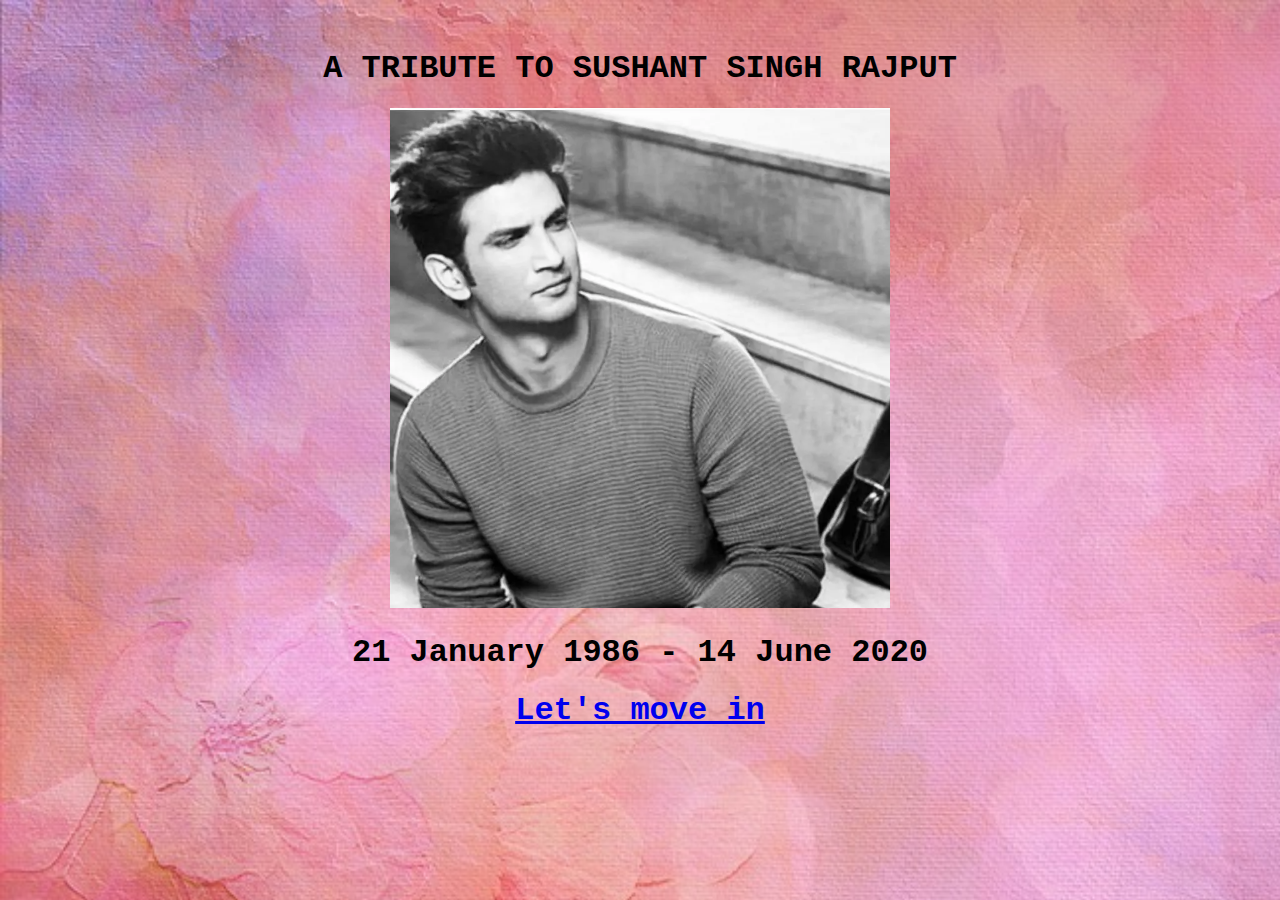
<file: index.html>
<!DOCTYPE html>
<html>
    <head>
        <title>Sushant's story</title>
        <link rel="stylesheet" href="style.css">
    </head>
    <body>
	<CENTER><h1> A TRIBUTE TO SUSHANT SINGH RAJPUT</h1>
	<img src="789.jpg" width="500" height="500">
        <h1>21 January 1986 - 14 June 2020</h1>
	<h1><a href="first.html"> Let's move in</a> </h1></CENTER>
    </body>
</html>
</file>
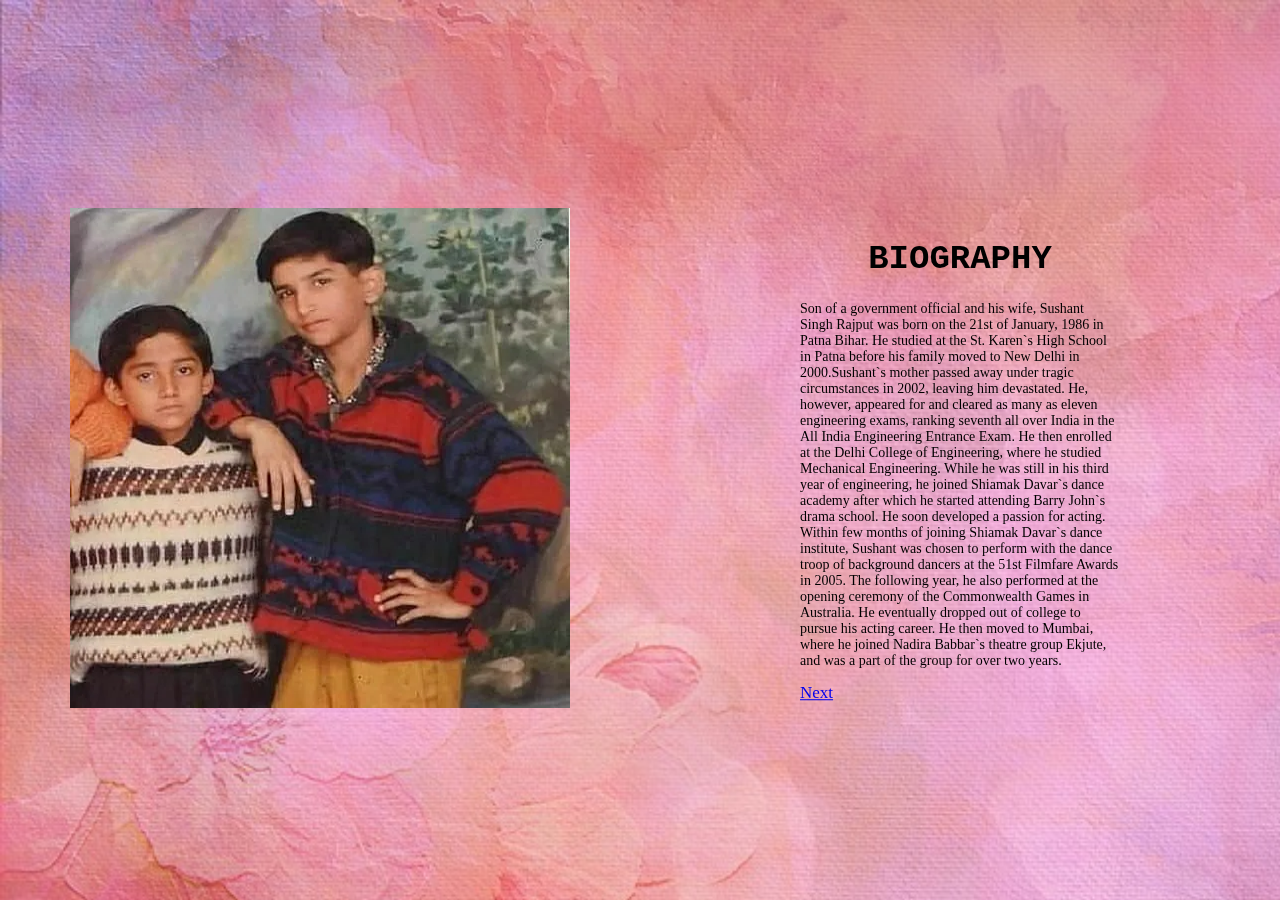
<file: first.html>
<!DOCTYPE html>
<html>
<head>
<title>Sushant's story</title>
<link rel="stylesheet" href="style.css">
</head>
<body>

<br><br><br>
 <div class="split left">
  <div class="centered">
    <img src="fi.jpg" alt="sush" width="500" height="500">    
  </div>
</div> 
<div class="split right">
  <div class="centered">
<center><h1> BIOGRAPHY </H1></center>
 <p>Son of a government official and his wife, Sushant Singh Rajput was born on the 21st of January, 1986 in Patna Bihar. 
He studied at the St. Karen`s High School in Patna before his family moved to New Delhi in 2000.Sushant`s mother passed away under tragic circumstances in 2002, leaving him devastated. 
He, however, appeared for and cleared as many as eleven engineering exams, ranking seventh all over India in the All India Engineering Entrance Exam.
 He then enrolled at the Delhi College of Engineering, where he studied Mechanical Engineering. While he was still in his third year of engineering, he joined Shiamak Davar`s dance academy after which he started attending Barry John`s drama school. 
He soon developed a passion for acting. Within few months of joining Shiamak Davar`s dance institute, Sushant was chosen to perform with the dance troop of background dancers at the 51st Filmfare Awards in 2005.
 The following year, he also performed at the opening ceremony of the Commonwealth Games in Australia. He eventually dropped out of college to pursue his acting career. He then moved to Mumbai, where he joined Nadira Babbar`s theatre group Ekjute, and was a part of the group for over two years.</p>
<a href="second.html"> Next</a>
</div>
</div>

</BODY>
</HTML>
</file>
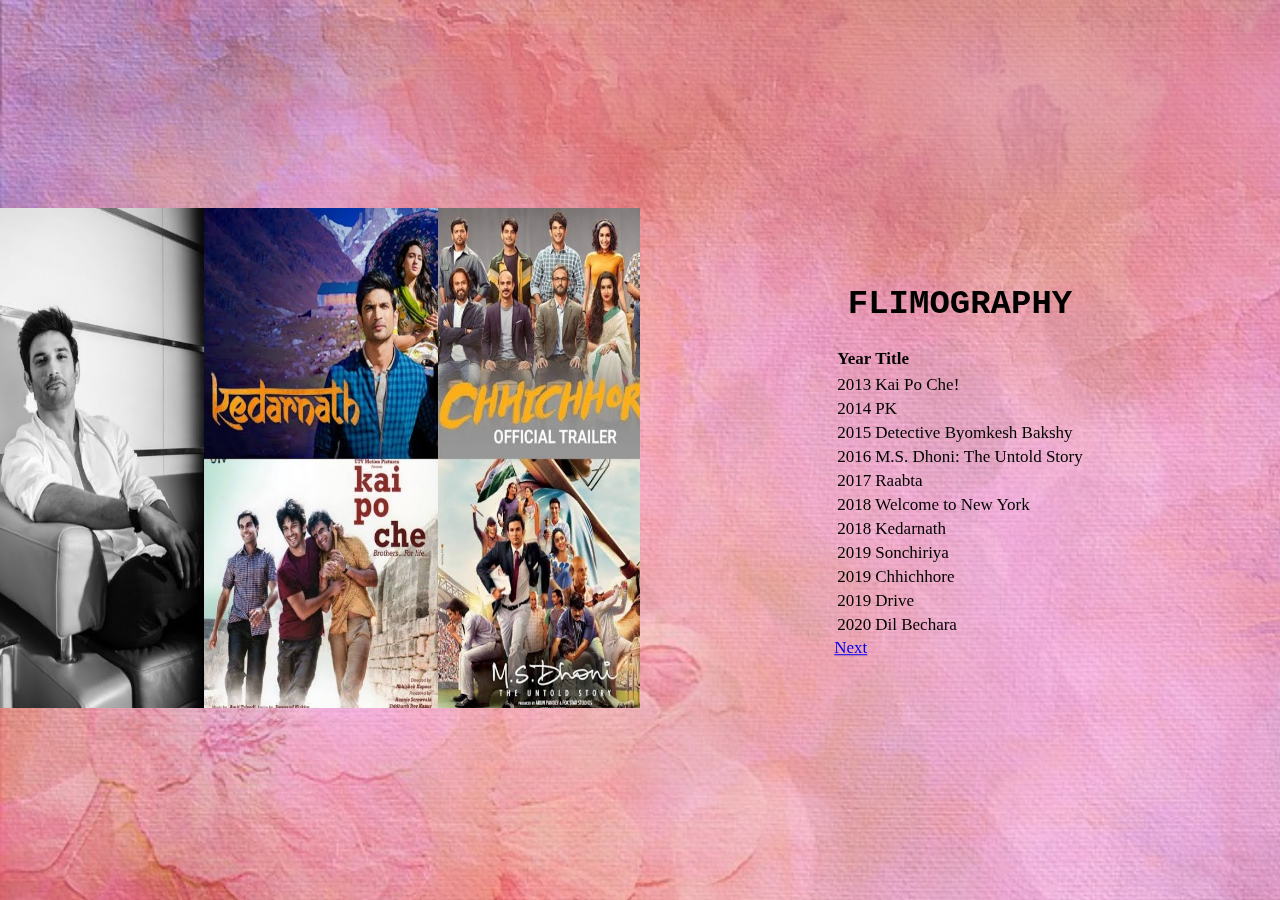
<file: second.html>
<!DOCTYPE html>
<html>
<head>
<title>Sushant's story</title>
<link rel="stylesheet" href="style.css">
</head>
<body>
 <div class="split left">
  <div class="centered">
    <img src="si.jpg" alt="sush" width="700" height="500">    
  </div>
</div> 
<div class="split right">
  <div class="centered">
<center><h1> FLIMOGRAPHY </H1></center>
 <table>
 <tr><th>Year</th><th>Title</th><tr>
<tr><td>2013</td><td>Kai Po Che!</td></tr>
<tr><td>2014</td><td>PK</td></tr>
<tr><td>2015</td><td>Detective Byomkesh Bakshy</td></tr>
<tr><td>2016</td><td>M.S. Dhoni: The Untold Story</td></tr>
<tr><td>2017</td><td>Raabta</td></tr>
<tr><td>2018</td><td>Welcome to New York</td></tr>
<tr><td>2018</td><td>Kedarnath</td></tr>
<tr><td>2019</td><td>Sonchiriya</td></tr>
<tr><td>2019</td><td>Chhichhore</td></tr>
<tr><td>2019</td><td>Drive</td></tr>
<tr><td>2020</td><td>Dil Bechara</td></tr>
</table>
<a href="third.html"> Next</a>
</div>
</div>
</body></html>
</BODY>
</HTML>
</file>
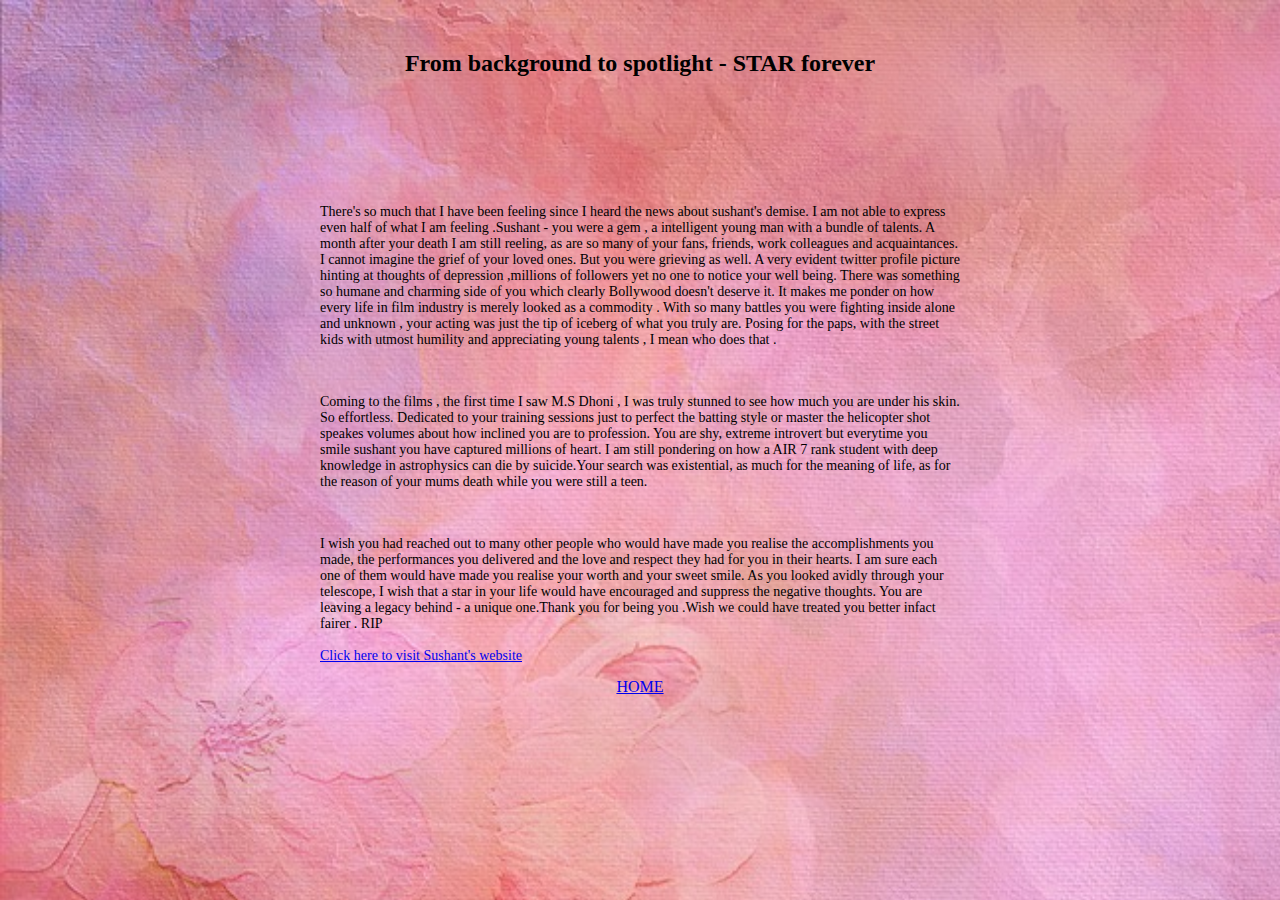
<file: third.html>
<!DOCTYPE html>
<html>
<head>
<title>Sushant's story</title>
<link rel="stylesheet" href="style.css">
</head>
<body>
<center><h2>From background to spotlight -  STAR forever</h2></center>
<div class="centered"><p>
There's so much that I have been feeling since I heard the news about sushant's demise.
I am not able to express even half of what I am feeling .Sushant - you were a gem , a intelligent young man with a bundle of talents.
A month after your death I am still reeling, as are so many of your fans, friends, work colleagues and acquaintances. I cannot imagine the grief of your loved ones.
But you were grieving as well. A very evident twitter profile picture hinting at thoughts of depression ,millions of followers yet no one to notice your well being.
There was something so humane and charming side of you which clearly Bollywood doesn't deserve it. It makes me ponder on how every life in film industry 
is merely looked as a commodity . With so many battles you were fighting inside alone and unknown , your acting was just the tip of iceberg of what you truly are.
Posing for the paps, with the street kids with utmost humility and appreciating young talents , I mean who does that .</p>
<br>
<p>Coming to the films , the first time I saw M.S Dhoni , I was truly stunned to see how much you are under his skin. So effortless. Dedicated to your training sessions just to
perfect the batting style or master the helicopter shot speakes volumes about how inclined you are to profession. You are shy, extreme introvert but 
everytime you smile sushant you have captured millions of heart. I am still pondering on how a AIR 7 rank student with deep knowledge in astrophysics
can die by suicide.Your search was existential, as much for the meaning of life, as for the reason of your mums death while you were still a teen.
</p>
<br>
<p> I wish you had reached out to many other people who would have made you realise the accomplishments you made, the performances you delivered
and the love and respect they had for you in their hearts. I am sure each one of them would have made you realise your worth and your sweet smile.
As you looked avidly through your telescope, I wish that a star in your life would have encouraged and suppress the negative thoughts.
You are leaving a legacy behind - a unique one.Thank you for being you .Wish we could have treated you better infact fairer . RIP<br><br>
<a href="https://selfmusing.com/">Click here to visit Sushant's website</a><br>
<center><a href="index.html">HOME</a></center>
</p></div>
</BODY>
</HTML>
</file>
<file: style.css>
body {
 
   
margin: 0;
  
   
margin-top: 50px;
  
  
   background-image: url("pm.jpg"); 
   
   background-repeat: no-repeat;
   
background-size: 1900px;
 

}


h1{
  
font-family:courier;
 
}


.split {
 
 height: 100%;
 
 width: 50%;
  
position: fixed;
 
 z-index: 1;
 
 top: 0;
  
overflow-x: hidden;
  
padding-top: 20px;

}


.left {
  
left: 0;
  

}


.right {

  right: 0;
  
font-size:17px;
 
}


.centered {
  
position: absolute;
  
top: 50%;
 
 left: 50%;
  
transform: translate(-50%, -50%);
  
text-align: left;

}


p{

  font-size: 14px;
  
font-family: Lucida Console;

}
</file>
